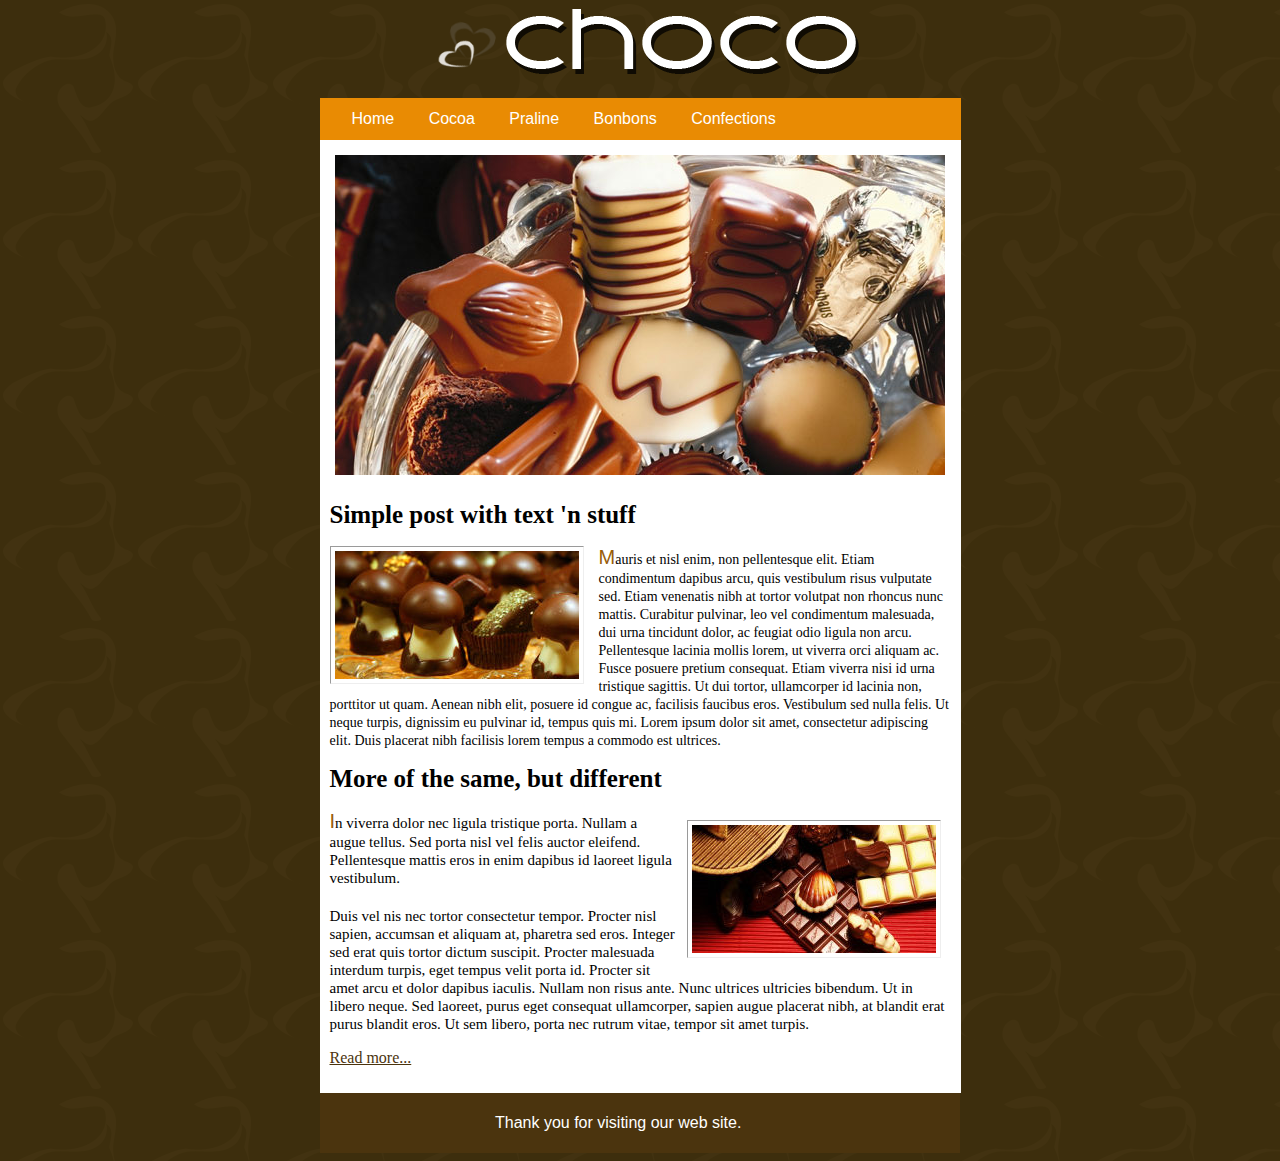
<file: opdrachten/Toets Choco/about.html>
<!DOCTYPE html>
<html lang="en">
<head>
<title>Choco</title>
<link href="css/css.css" rel="stylesheet">
</head>

<body background="img/background.png"	>
<background src="img/background.png">
         <img class="imgdiv" src="img/logo.png">
		 <div class="navbar">
<ul class="navbar-nav">
<li>
<p class="pnavbar">Home</p>
</li>
<li>
<p class="pnavbar">Cocoa</p>
</li>
<li>
<p class="pnavbar">Praline</p>
</li>
<li>
<p class="pnavbar">Bonbons</p>
</li>
<li>
<p class="pnavbar">Confections</p>
</li>
</ul>
</div>
<div class="middle">
<img class="imgheader" src="img/banner.jpg">	
<h1>Simple post with text 'n stuff</h1>
<img class="imgimg" src="img/choco1.jpg">
<p class="p5">M</p><p class="p7">auris et nisl enim, non pellentesque elit. Etiam condimentum dapibus arcu, quis vestibulum risus vulputate sed. Etiam venenatis nibh at tortor volutpat non rhoncus nunc mattis. Curabitur pulvinar, leo vel condimentum malesuada, dui urna tincidunt dolor, ac feugiat odio ligula non arcu. Pellentesque lacinia mollis lorem, ut viverra orci aliquam ac. Fusce posuere pretium consequat. Etiam viverra nisi id urna tristique sagittis. Ut dui tortor, ullamcorper id lacinia non, porttitor ut quam. Aenean nibh elit, posuere id congue ac, facilisis faucibus eros. Vestibulum sed nulla felis. Ut neque turpis, dignissim eu pulvinar id, tempus quis mi. Lorem ipsum dolor sit amet, consectetur adipiscing elit. Duis placerat nibh facilisis lorem tempus a commodo est ultrices.</p>
<h1>More of the same, but different</h1>
<img class="imgimgimg" src="img/choco2.jpg">
<p class="p5">I</p><p class="p4">n viverra dolor nec ligula tristique porta. Nullam a augue tellus. Sed porta nisl vel felis auctor eleifend. Pellentesque mattis eros in enim dapibus id laoreet ligula vestibulum.</p>
</div>
<div class="middle">
<p class="p4">Duis vel nis nec tortor consectetur tempor. Procter nisl sapien, accumsan et aliquam at, pharetra sed eros. Integer sed erat quis tortor dictum suscipit. Procter malesuada interdum turpis, eget tempus velit porta id. Procter sit amet arcu et dolor dapibus iaculis. Nullam non risus ante. Nunc ultrices ultricies bibendum. Ut in libero neque. Sed laoreet, purus eget consequat ullamcorper, sapien augue placerat nibh, at blandit erat purus blandit eros. Ut sem libero, porta nec rutrum vitae, tempor sit amet turpis.</p>
<p class="p6"><a href="http://en.wikipedia.org/wiki/Chocolate">Read more...</a></p>
</div>
<div class="bottom">
<p class="pbottom">Thank you for visiting our web site.</p>
</div>
</body>
</html>
</file>
<file: opdrachten/Toets Choco/css/css.css>
html {
	font-family: Arial;
}
h1 {
	font-family: Georgia;
	font-size:25px;
}
h2 {
font-weight:lighter;
font-family: Arial;
color:#995D09;
display: inline;	
}
.bottom {
	background-color:#4b340e;
	padding: 5px;
	width: 630px;
	margin: 0 auto;
}
.imgdiv {
padding-left:430px;

}
.imgheader {
	margin: 0 auto;
	border: 1px hidden;
	padding:5px;
	}
.navbar {
	background-color: #e98b03;
	color: #fff;
	display: inline; 
	width: 617px;
	margin: 0 auto;
}

.navbar-nav {
	background-color: #e98b03;
	padding: 12px;
	width: 617px;
	margin: 0 auto;
}
p {
	padding-left:10px;
}
li{
	display: inline;
	
}
.middle {
	background-color: #fff;
	width: 621px;
	margin: 0 auto;
	padding-bottom:10px;
	padding:10px;
}
.pbottom {
	color: #fff;
	padding-left: 170px
}

.imgimg {
	position: center;
	margin-right:15px;
	border: 1px inset;
	padding: 4px;
	float:left;
}
.imgimgimg {
	margin: 10px;
	position: right;
	border: 1px inset;
	padding: 4px;
	float:right;
}
.pnavbar {
	color:#fff;
	position: center;
	margin: 10px;
	display: inline;
}
.p2 {
	font-family:Tahoma;
	padding-left:10px;
}
a {
	color:#4b340e;
}
.p3 {
font-family:Tahoma;
}
.p4 {
font-family:Tahoma;
font-size:15px;
display: inline;
padding:0px;
}

.p5 {
	font-family:Arial;
	font-weight:lighter;
	font-size:20px;
	color:#995D09;
	display: inline;
	padding:0px;
}
.p6 {
	font-family:Tahoma;
	padding:0px;
	
}
.p7 {
	font-family:Tahoma;
font-size:14px;
display: inline;
padding:0px;	
}
</file>
